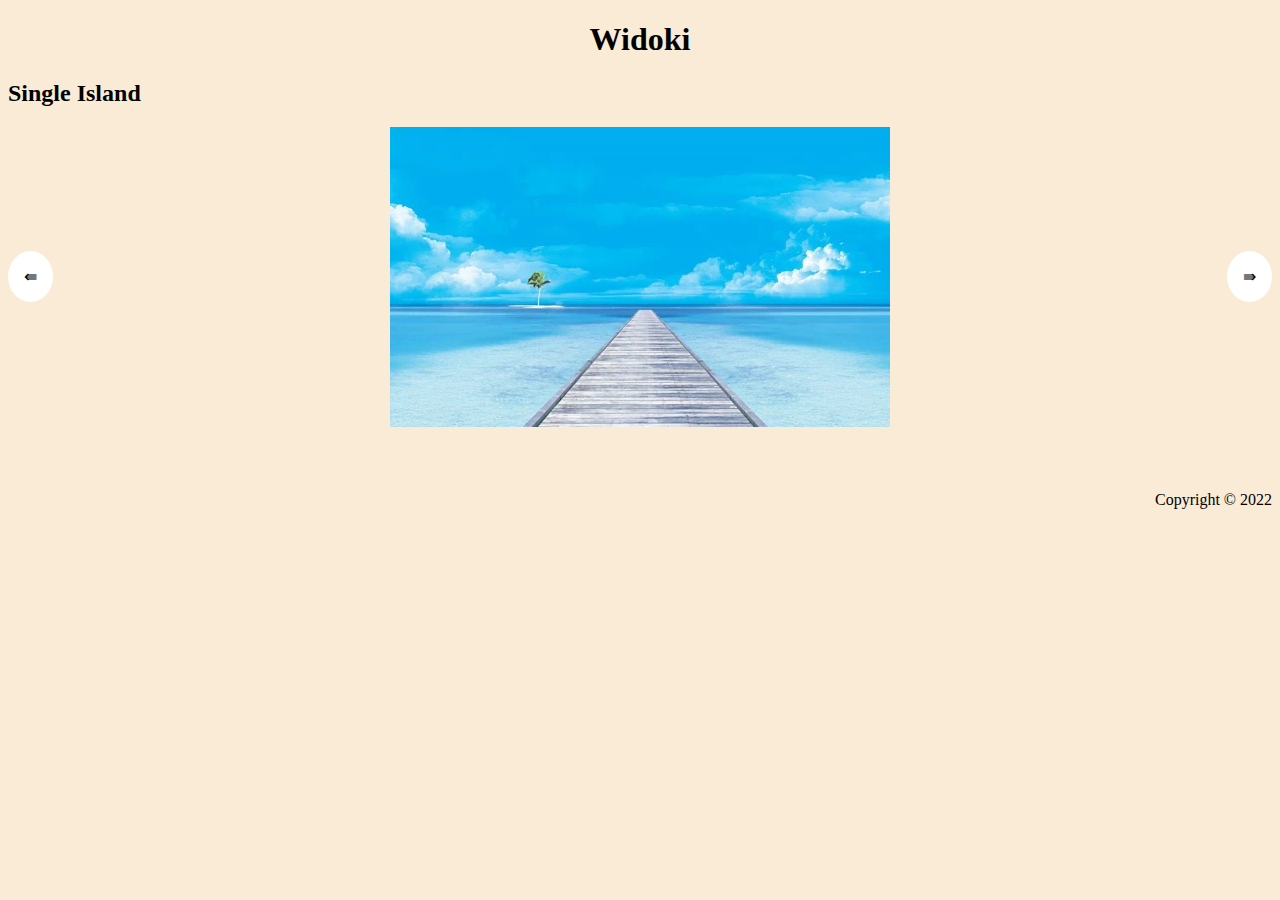
<file: cw1/index.html>
<!DOCTYPE html>
<html lang="en">
<head>
  <meta charset="UTF-8">
  <meta http-equiv="X-UA-Compatible" content="IE=edge">
  <meta name="viewport" content="width=device-width, initial-scale=1.0">
  <title>Javascript</title>
  <link rel="stylesheet" href="style.css">
  <script src="script.js" defer></script>
</head>
<body>

  <h1>Widoki</h1>
  <h2>Tytuł</h2>

  <main>
    <div class="leftArr">&lAarr;</div>
    <div class="content">
      
      <img src="img/1.webp" alt="WIDOK">

    </div>
    <div class="rightArr">&rAarr;</div>
  </main>

  <footer>
    Copyright &copy; 2022
  </footer>

</body>
</html>
</file>
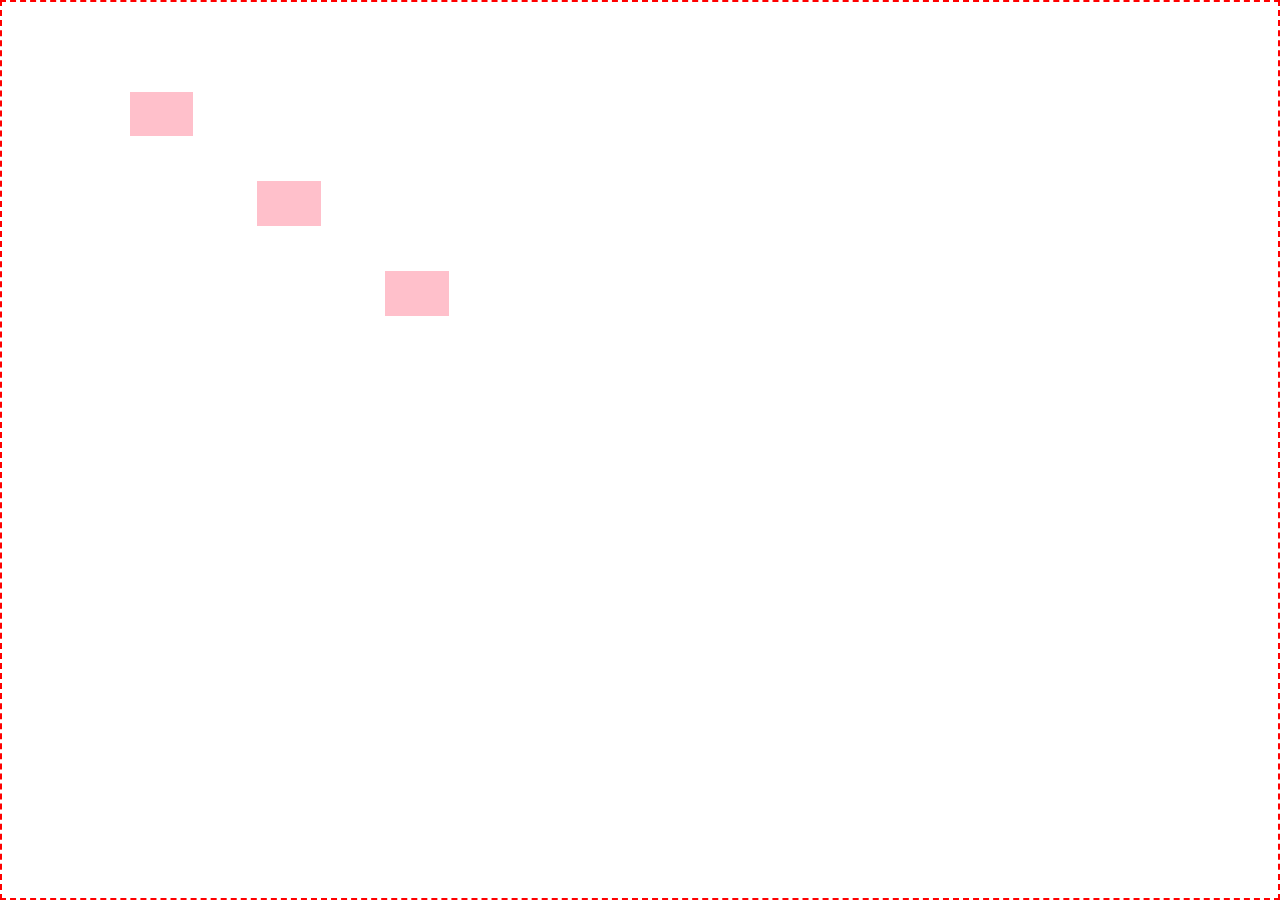
<file: cw2/index.html>
<!DOCTYPE html>
<html lang="en">
<head>
    <meta charset="UTF-8">
    <meta http-equiv="X-UA-Compatible" content="IE=edge">
    <meta name="viewport" content="width=device-width, initial-scale=1.0">
    <title>Document</title>

    <!-- wane !!! -->
    <script src="script.js" defer></script>
</head>
<body>
    <style>
        *{box-sizing:border-box;}
        body{margin:0;}
    </style>
    <div class="gamePlane">

    </div>

    
</body>
</html>
</file>
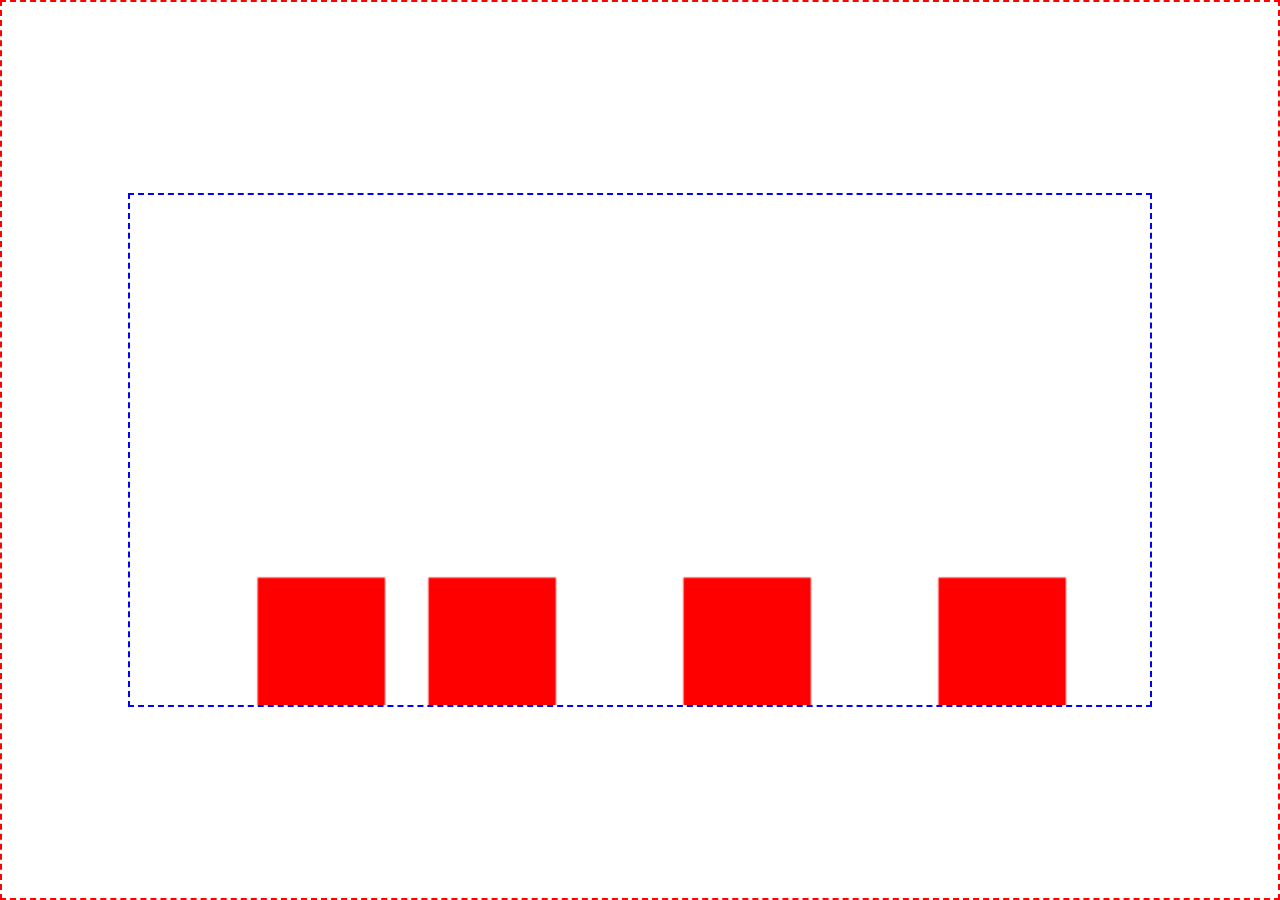
<file: gierka/index.html>
<!DOCTYPE html>
<html lang="en">
<head>
  <meta charset="UTF-8">
  <meta http-equiv="X-UA-Compatible" content="IE=edge">
  <meta name="viewport" content="width=device-width, initial-scale=1.0">
  <title>JS GAME</title>
  <style>
    *{
      box-sizing: border-box;
    }
    body{
      border:2px dashed red;
      margin:0;
      height:100vh;
      display:flex;
      justify-content: center;
      align-items: center;
    }
    canvas{
      border:2px dashed blue;
      width:80vw;
    }
  </style>
</head>
<body>
  <canvas></canvas>
  <script>
    let player;
    let obsts = [];

    const gamePlane = {
      canvas : document.querySelector('canvas'),
      init(){
        // this - obiekt wewnątrz którego jestem (gamePlane)
        // width / height - stosunek boków canvasa
        this.canvas.width = 400;  
        this.canvas.height = 200;
        this.context = this.canvas.getContext('2d');
        player = new Component(50,50,50,150, 'player')
        obsts.push( new Component(50, 70, 150, 150) )
        obsts.push( new Component(50, 70, 250, 150) )
        obsts.push( new Component(50, 70, 350, 150) )
        
        this.interval = setInterval(this.update, 20)
        this.key = false 
        // sprawdź kliknięcie przycisku
        window.addEventListener('keydown', e => { // function(e){}
          this.key = e.key
        })
        // sprawdź odkliknięcie przycisku
        window.addEventListener('keyup', e => { // function(e){}
          this.key = false
        })

      },
      clear() {
        this.context.clearRect(0, 0, this.canvas.width, this.canvas.height);
      },
      update(){
        if(gamePlane.key){
          player.speedY = -2
        }else{

          if(player.y < 150){
            player.speedY = 2
          }else{
            player.speedY = 0
          }
        }
        gamePlane.clear();
        player.newPos()
        player.update()
        
        for(const obst of obsts){
          obst.newPos()
          if(player.colission(obst)){
            gamePlane.over()
          }
          obst.update()
        }

      },
      over(){
        clearInterval(this.interval)
      }
    }



    // function Component(w, h, x, y, type = 'obstacle') {
    //   this.type = type
    //   this.w = w
    //   this.h = h
    //   this.x = x
    //   this.y = y
    //   this.speedY = 0
    //   const ctx = gamePlane.context
    //   ctx.fillStyle = 'red'
    //   ctx.fillRect(x,y,w,h)

    //   this.update = () => {
    //     ctx.fillRect(this.x,this.y,this.w,this.h)
    //   }

    //   this.newPos = () => { 
    //     this.y += this.speedY;
    //     if(this.type == 'obstacle'){
    //       this.x--
    //       if(this.x < -this.w){
    //         this.x = gamePlane.canvas.width
    //       }
    //     }
    //   }

    //   this.colission = (otherobj) => {
    //     const myleft = this.x;
    //     const myright = this.x + (this.w);
    //     const mytop = this.y;
    //     const mybottom = this.y + (this.h);
    //     const otherleft = otherobj.x;
    //     const otherright = otherobj.x + (otherobj.w);
    //     const othertop = otherobj.y;
    //     const otherbottom = otherobj.y + (otherobj.h);
    //     let crash = true;
    //     if ((mybottom < othertop) ||
    //       (mytop > otherbottom) ||
    //       (myright < otherleft) ||
    //       (myleft > otherright)) {
    //       crash = false;
    //     }
    //     return crash;
    //   }

    // }

    class Component {
      constructor(w, h, x, y, type = 'obstacle'){
        this.type = type
        this.w = w
        this.h = h
        this.x = x
        this.y = y
        this.speedY = 0
        this.ctx = gamePlane.context
        this.ctx.fillStyle = 'red'
        this.ctx.fillRect(x,y,w,h)
      }

      update(){
        this.ctx.fillRect(this.x,this.y,this.w,this.h)
      }

      newPos(){ 
        this.y += this.speedY;
        if(this.type == 'obstacle'){
          this.x--
          if(this.x < -this.w){
            this.x = gamePlane.canvas.width
          }
        }
      }

      colission(otherobj) {
        const myleft = this.x;
        const myright = this.x + (this.w);
        const mytop = this.y;
        const mybottom = this.y + (this.h);
        const otherleft = otherobj.x;
        const otherright = otherobj.x + (otherobj.w);
        const othertop = otherobj.y;
        const otherbottom = otherobj.y + (otherobj.h);
        let crash = true;
        if ((mybottom < othertop) ||
          (mytop > otherbottom) ||
          (myright < otherleft) ||
          (myleft > otherright)) {
          crash = false;
        }
        return crash;
      }

    }

    gamePlane.init();
    
  </script>
</body>
</html>
<!-- 
// setInterval() - przyjmuje 2 funkcje ( 1 co ma sie stac 2 co ile 1000-1s )
// const interval = setInterval(()=>{console.log('elo)')},1000)
// clearInterval(interval) - wyczysci i zatrzyma ruchy 
// setTimeout() - przyjmuje 2 funkcje ( 1 co ma sie stac 2 w jakim czasie 100=1s)
// setTimeout(()=>{console.log('elo)')},1000)
         -->
</file>
<file: cw1/style.css>
body{
    background-color: antiquewhite;
  }
  h1{
    display:flex;
    justify-content: space-around;
    
  }
  main{
    display:flex;
    align-items: center;
  }
  .content{
    flex:1; /* pozwól wyświetlić się elementowi na pełną szerokość */
    display:flex;
    justify-content: center; /* wycentruj zjęcie horyzontalnie */
  }
  
  .leftArr,
  .rightArr{  padding:1rem;
    cursor: pointer;
    border-radius: 50%;
    background-color: #fff;
  }
  footer{
    text-align: right;
    margin-top:4rem;
  }
</file>
